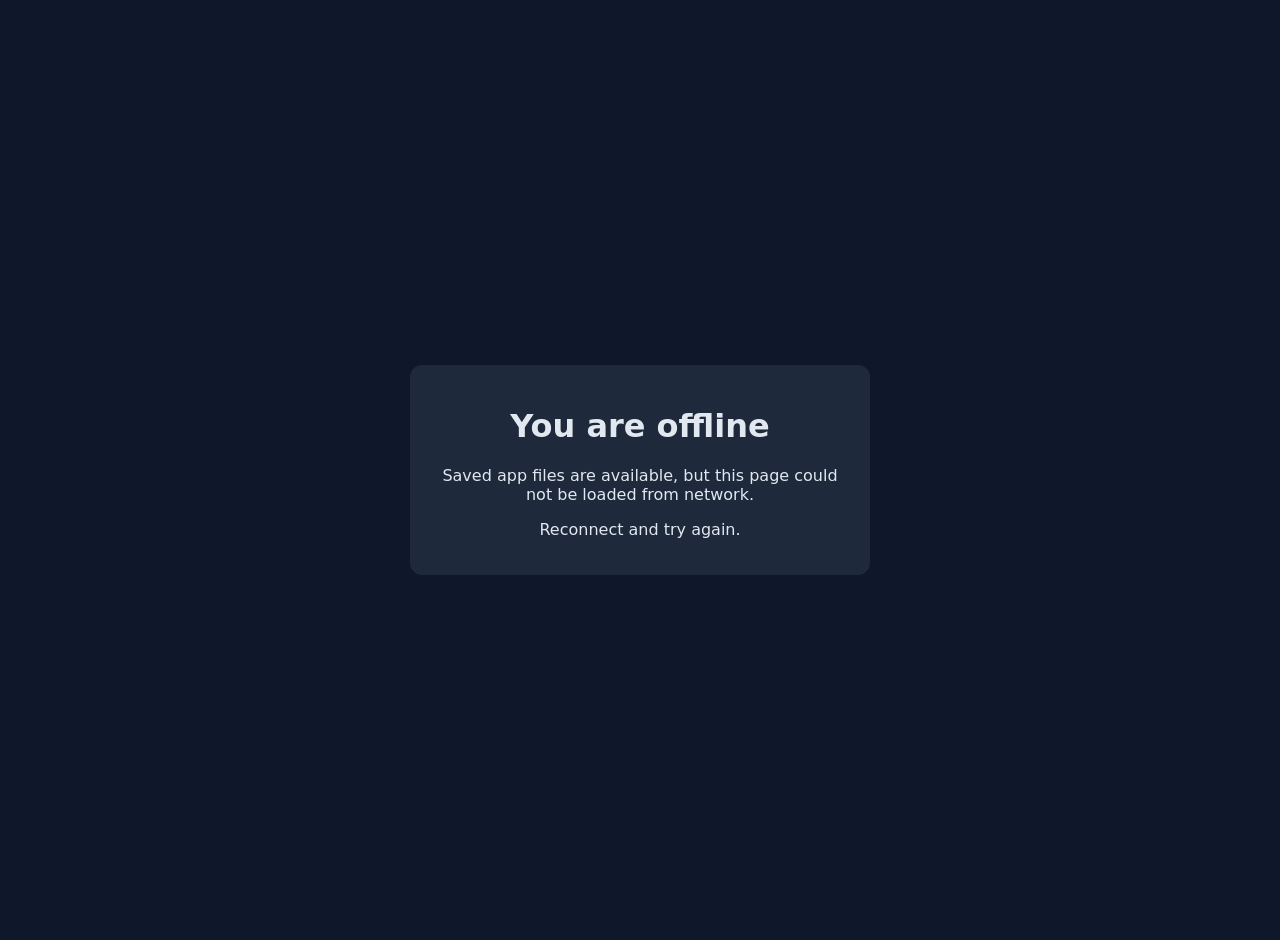
<file: web/offline.html>
<!doctype html>
<html lang="en">
<head>
  <meta charset="utf-8" />
  <meta name="viewport" content="width=device-width, initial-scale=1" />
  <title>Offline - Boro Rwjab Bilai</title>
  <style>
    body { margin: 0; font-family: system-ui, sans-serif; background: #0f172a; color: #e2e8f0; display: grid; place-items: center; min-height: 100vh; padding: 20px; text-align: center; }
    .box { max-width: 420px; background: #1e293b; border-radius: 12px; padding: 20px; }
  </style>
</head>
<body>
  <div class="box">
    <h1>You are offline</h1>
    <p>Saved app files are available, but this page could not be loaded from network.</p>
    <p>Reconnect and try again.</p>
  </div>
</body>
</html>
</file>
